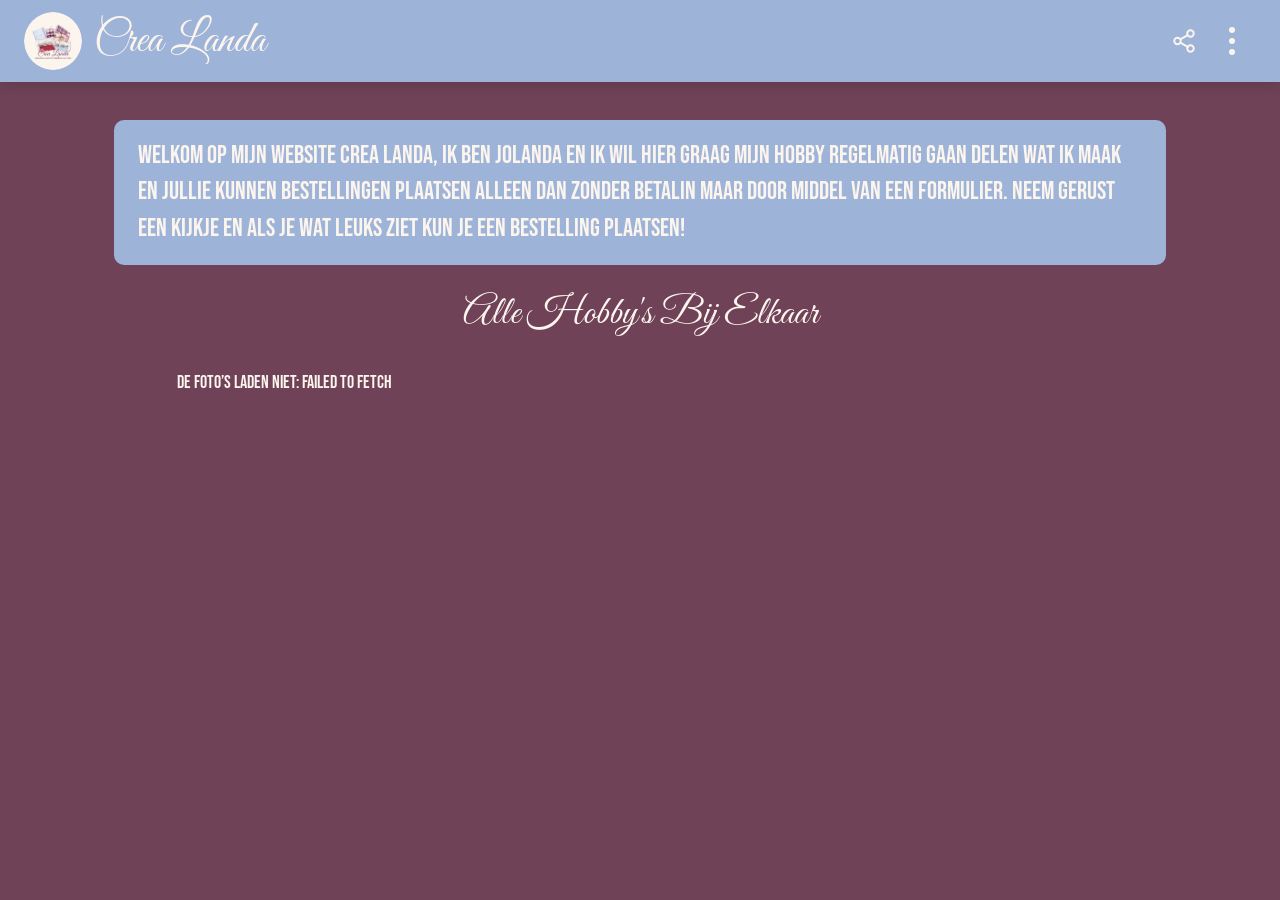
<file: index.html>
<!DOCTYPE html>
<html lang="nl">
<head>
<meta charset="UTF-8">
<meta name="viewport" content="width=device-width, initial-scale=1">
<title>Crea Landa</title>
<link rel="manifest" href="manifest.json">
<meta name="theme-color" content="#9EB3D8">
<link rel="apple-touch-icon" href="Naamloos%20-%2003%20oktober%202026%20om%2018.42.59%20(1).png">
<script>navigator.serviceWorker&&navigator.serviceWorker.register("sw.js")</script>
<link href="https://fonts.googleapis.com/css2?family=Bebas+Neue&family=Great+Vibes&family=Oswald&display=swap" rel="stylesheet">
<style>
:root {
  --gv: "Great Vibes", cursive;
  --blue: #9EB3D8;
  --cream: #FCF5EE;
  --red: #B32C43;
  --plum: #6F4257;
}
* {
  box-sizing: border-box;
}
body {
  margin: 0;
  background: var(--plum);
  color: var(--cream);
  font-family: "Bebas Neue", sans-serif;
}
button, input {
  font: inherit;
}
button {
  cursor: pointer;
  touch-action: manipulation;
  -webkit-tap-highlight-color: transparent;
}
.header {
  position: fixed;
  z-index: 1000;
  inset: 0 0 auto;
  height: 82px;
  padding: 10px 24px;
  background: var(--blue);
  display: flex;
  align-items: center;
  justify-content: space-between;
  gap: 12px;
  box-shadow: 0 3px 12px #0002;
}
.brand {
  display: flex;
  align-items: center;
  gap: 12px;
  min-width: 0;
  text-decoration: none;
}
.brand img {
  width: 58px;
  height: 58px;
  border-radius: 50%;
  object-fit: cover;
  flex-shrink: 0;
}
.kd {
  color: var(--cream);
  font-family: var(--gv);
  font-size: clamp(30px, 5vw, 44px);
  white-space: nowrap;
}
.k8 {
  width: 48px;
  height: 48px;
  padding: 0;
  border: 0;
  border-radius: 50%;
  background: none;
  display: flex;
  flex-direction: column;
  align-items: center;
  justify-content: center;
  gap: 5px;
}
.k8 span {
  width: 6px;
  height: 6px;
  border-radius: 50%;
  background: var(--cream);
}
.kc {
  position: fixed;
  z-index: 2000;
  top: 120px;
  right: max(14px, calc((100vw - 1080px)/2 + 14px));
  width: 78px;
  padding: 8px;
  border-radius: 9px;
  background: var(--red);
  box-shadow: 0 8px 24px #0003;
  transform-origin: top right;
}
.kc[hidden] {
  display: none !important;
}
.kc.opening {
  animation: swingOut .3s ease both;
}
.k11 {
  width: 100%;
  min-height: 60px;
  display: flex;
  align-items: center;
  justify-content: center;
  border-radius: 6px;
  color: var(--cream);
}
.k11:hover, .k11:focus-visible {
  background: #ffffff20;
}
.k11 svg, .k26 svg {
  fill: none;
  stroke: var(--cream);
  stroke-width: 1.8;
  stroke-linecap: round;
  stroke-linejoin: round;
}
.k11 svg {
  width: 28px;
  height: 28px;
}
main {
  width: 100%;
  max-width: 1080px;
  margin: 0 auto;
  padding: 120px 14px 30px;
}
.welcome {
  width: fit-content;
  max-width: 100%;
  margin: 0 auto;
  padding: 18px 24px;
  border-radius: 10px;
  background: var(--blue);
  font-size: clamp(19px, 2.3vw, 25px);
  line-height: 1.45;
  animation: plopOpen .65s ease both;
}
.welcome p {
  margin: 0;
}
.page {
  display: none;
}
.page.active {
  display: block;
}
.page.active .k9 {
  animation: plopOpen .65s ease both;
}
.k9 {
  padding: clamp(18px, 4vw, 32px);
  border-radius: 10px;
  background: var(--blue);
}
.k9 h1 {
  margin: 0 0 24px;
  text-align: center;
  font: 400 48px var(--gv);
}
.k3 {
  display: grid;
  grid-template-columns: 1.2fr 1fr;
  gap: 24px;
}
.k4 {
  font-size: 22px;
}
.ka {
  list-style: none;
  margin: 0;
  padding: 0;
}
.ke {
  display: flex;
  align-items: flex-start;
  gap: 12px;
  padding: 12px 0;
  border-bottom: 1px solid #FCF5EE70;
}
.k24 {
  width: 76px;
  height: 57px;
  flex-shrink: 0;
  object-fit: cover;
  border-radius: 8px;
  background: #ffffff26;
}
.k18 {
  flex: 1;
  min-width: 0;
}
.k12 {
  display: block;
  font-family: var(--gv);
  font-size: 24px;
  line-height: 1.15;
  -webkit-text-stroke: .4px var(--cream);
}
.k19 {
  display: block;
  margin-top: 2px;
  font-size: 17px;
  line-height: 1.25;
  letter-spacing: .3px;
}
.k1a {
  display: flex;
  flex-direction: column;
  align-items: flex-end;
  gap: 6px;
  flex-shrink: 0;
}
.k2 {
  display: flex;
  align-items: center;
  gap: 8px;
}
.k10 {
  border: 0;
  border-radius: 5px;
  padding: 3px 9px;
  background: var(--red);
  color: var(--cream);
}
.k0 {
  display: flex;
  align-items: center;
  gap: 10px;
  margin: 12px 0;
}
.k0 input {
  width: 20px;
  height: 20px;
  flex-shrink: 0;
  accent-color: var(--red);
}
.k0 label {
  display: flex;
  justify-content: space-between;
  gap: 12px;
  width: 100%;
  cursor: pointer;
}
.k5 {
  border: 0;
  border-top: 2px dotted var(--cream);
  margin: 20px 0 14px;
}
.kf {
  display: flex;
  justify-content: space-between;
  gap: 12px;
  font-size: 25px;
}
.k6 {
  display: grid;
  grid-template-columns: 1fr 1.2fr;
  gap: 10px;
  align-items: center;
}
.k6 label {
  padding: 10px;
  border-radius: 7px;
  background: var(--red);
  font-size: 20px;
}
.k6 input {
  width: 100%;
  min-width: 0;
  padding: 11px;
  border: 1px solid var(--red);
  border-radius: 7px;
  background: var(--blue);
  color: var(--cream);
  caret-color: var(--cream);
  font-size: 17px;
}
.k6 input::placeholder {
  color: var(--cream);
  opacity: .8;
}
.k6 input:focus {
  outline: 2px solid var(--cream);
  outline-offset: 2px;
}
.kb {
  display: flex;
  justify-content: flex-end;
  margin-top: 20px;
}
.k7 {
  padding: 13px 20px;
  border: 0;
  border-radius: 8px;
  background: var(--red);
  color: var(--cream);
  font-size: 22px;
}
.k7:disabled {
  opacity: .65;
  cursor: wait;
}
.pulse:hover, .pulse:focus-visible {
  animation: pulse .85s infinite;
}
.k1 {
  font-size: 18px;
}
#galerij {
  margin: 24px 0 0;
}
#galerij h2 {
  text-align: center;
  font: 400 clamp(40px, 10vw, 48px) var(--gv);
  margin: 0 0 16px;
}
#clGrid {
  display: grid;
  grid-template-columns: repeat(2, 1fr);
  grid-auto-flow: dense;
  align-items: start;
  gap: 14px;
}
.wd {
  grid-column: span 2;
}
.k21 {
  margin: 0;
  background: var(--blue);
  border-radius: 16px;
  overflow: hidden;
  box-shadow: 0 6px 18px #0004;
  opacity: 0;
  transform: translateY(50px) scale(.85);
  transition: opacity .6s ease, transform .6s cubic-bezier(.2, .9, .3, 1.3);
}
.k21.show {
  opacity: 1;
  transform: none;
}
.k21 img {
  display: block;
  width: 100%;
  height: auto;
  aspect-ratio: auto 3/4;
}
.k22 {
  padding: 10px 12px 12px;
}
.k29 {
  display: flex;
  flex-wrap: wrap;
  align-items: center;
  justify-content: space-between;
  gap: 4px 10px;
}
.k16 {
  margin: 0;
  font: 700 1.4rem/1.2 var(--gv);
}
.k23 {
  margin: 4px 0 0;
  font-size: 1.15rem;
  line-height: 1.3;
  letter-spacing: .3px;
}
.k17 {
  margin-left: auto;
  display: flex;
  align-items: center;
  gap: 6px;
  flex-shrink: 0;
  border: 0;
  background: none;
  padding: 4px;
  font-size: 1.2rem;
  color: var(--cream);
}
.k17 svg {
  width: 28px;
  height: 28px;
  fill: none;
  stroke: var(--red);
  stroke-width: 2;
  stroke-linejoin: round;
  transition: fill .2s;
}
.k17.on svg {
  fill: var(--red);
}
.k17.pop svg {
  animation: gxPop .35s ease;
}
.k2a, .k27 {
  font-size: 1.1rem;
  text-align: center;
}
.k27 {
  font-size: 18px;
  text-align: left;
}
#cardsPage .k9 {
  min-height: calc(100vh - 150px);
  min-height: calc(100dvh - 150px);
}
#cardsPage .k9 h1 {
  margin: 0 0 18px;
  font-size: clamp(24px, 8vw, 40px);
  white-space: nowrap;
}
.k28 {
  display: grid;
  grid-template-columns: repeat(4, 1fr);
  gap: 16px;
  align-items: start;
}
.k1b {
  display: flex;
  flex-direction: column;
  gap: 8px;
  min-width: 0;
}
.k1c {
  display: flex;
  flex-direction: column;
  align-items: flex-start;
  gap: 6px;
}
.k13 {
  margin: 0;
  font: 400 23px/1.15 var(--gv);
  -webkit-text-stroke: .4px var(--cream);
}
.k1d {
  display: flex;
  flex-wrap: wrap;
  gap: 6px;
}
.k1e {
  padding: 7px 14px;
  border-radius: 10px;
  background: var(--red);
  font-size: 20px;
  letter-spacing: .4px;
  line-height: 1;
  white-space: nowrap;
}
.k14 {
  display: block;
  width: 100%;
  height: auto;
  border-radius: 10px;
}
.k1f {
  display: flex;
  align-items: flex-end;
  justify-content: space-between;
  gap: 8px;
}
.k20 {
  margin: 0;
  font-size: 16px;
  line-height: 1.25;
  letter-spacing: .3px;
  -webkit-text-stroke: .2px var(--cream);
}
.k25 {
  position: relative;
  flex-shrink: 0;
  margin-left: auto;
}
.k15 {
  position: absolute;
  right: 0;
  bottom: 100%;
  margin-bottom: 4px;
  font-size: 16px;
  white-space: nowrap;
  opacity: 0;
  transition: opacity .25s;
  pointer-events: none;
}
.k15.show {
  opacity: 1;
}
.k26 {
  width: 54px;
  height: 44px;
  border: 0;
  border-radius: 10px;
  background: var(--red);
  display: flex;
  align-items: center;
  justify-content: center;
}
.k26 svg {
  width: 26px;
  height: 26px;
}
.k26.pop {
  animation: prPop .4s cubic-bezier(.2, .9, .3, 1.4);
}
#weerPage .k9 h1 {
  margin: 0 0 6px;
  font-size: clamp(22px, 6.5vw, 40px);
  white-space: nowrap;
}
.wt {
  margin: 22px 0 2px;
  text-align: center;
  font: 400 clamp(22px, 6.5vw, 32px) var(--gv);
  white-space: nowrap;
  -webkit-text-stroke: .4px var(--cream);
}
.wi {
  margin: 0 0 12px;
  text-align: center;
  font: 16px/1.4 Oswald, Arial, sans-serif;
}
.wg {
  display: grid;
  grid-template-columns: repeat(4, 1fr);
  gap: 6px;
}
.wg a {
  display: block;
}
.wg img, .wg video {
  display: block;
  width: 100%;
  aspect-ratio: 1;
  object-fit: cover;
  border-radius: 10px;
  background: #ffffff26;
}
@keyframes prPop {
  35% { transform: scale(1.25); }
  65% { transform: scale(.92); }
}
@keyframes gxPop {
  40% { transform: scale(1.35); }
}
@keyframes swingOut {
  from { opacity: 0; transform: rotateX(-75deg); }
}
@keyframes plopOpen {
  0% { opacity: 0; transform: scale(.88); }
  75% { opacity: 1; transform: scale(1.02); }
}
@keyframes pulse {
  50% { transform: scale(1.045); }
}
@media(min-width: 900px) {
  #clGrid { grid-template-columns: repeat(3, 1fr); }
}
@media(max-width: 650px) {
  .header { padding: 10px 18px; }
  .brand img { width: 48px; height: 48px; }
  .welcome { padding: 18px; }
  .k3, .k6 { grid-template-columns: 1fr; }
  .k6 input { margin-bottom: 7px; }
  .k9 h1 { font-size: 43px; }
  .k28 { grid-template-columns: repeat(2, 1fr); }
}
@media(prefers-reduced-motion: reduce) {
  .k21 { transition: none; opacity: 1; transform: none; }
  *, ::before, ::after { animation-duration: .01ms !important; animation-iteration-count: 1 !important; }
}
.wg {
  display: grid;
  grid-template-columns: repeat(4, 1fr);
  grid-auto-flow: dense;
  gap: 6px;
  align-items: start;
}
.wg a, .wg video {
  display: block;
  margin: 0;
  overflow: hidden;
  border-radius: 10px;
}
.wg img, .wg video {
  display: block;
  width: 100%;
  height: auto;
  object-fit: contain;
  border-radius: 10px;
}
#galerij h2 {
  font-size: clamp(24px, 8vw, 40px);
  white-space: nowrap;
}
.hr {
  display: flex;
  align-items: center;
  flex-shrink: 0;
}
.ks {
  width: 48px;
  height: 48px;
  padding: 0;
  border: 0;
  border-radius: 50%;
  background: none;
  display: flex;
  align-items: center;
  justify-content: center;
}
.ks svg {
  width: 26px;
  height: 26px;
  fill: none;
  stroke: var(--cream);
  stroke-width: 1.8;
  stroke-linecap: round;
  stroke-linejoin: round;
}
.ks:active {
  transform: scale(.92);
}
#shareMsg {
  position: fixed;
  z-index: 3000;
  left: 50%;
  bottom: 24px;
  transform: translateX(-50%);
  padding: 10px 18px;
  border-radius: 10px;
  background: var(--red);
  color: var(--cream);
  font-size: 20px;
  opacity: 0;
  pointer-events: none;
  transition: opacity .25s;
}
#shareMsg.show {
  opacity: 1;
}
.ksl {
  width: 100%;
  min-height: 60px;
  display: flex;
  align-items: center;
  justify-content: center;
  border-radius: 6px;
  color: var(--cream);
}
.ksl:hover, .ksl:focus-visible {
  background: #ffffff20;
}
.ksl svg {
  width: 28px;
  height: 28px;
  fill: none;
  stroke: var(--cream);
  stroke-width: 1.8;
  stroke-linecap: round;
  stroke-linejoin: round;
}
.ksd {
  border: 0;
  border-top: 1px solid #FCF5EE70;
  margin: 6px 8px;
}
</style>
</head>
<body>
<header class="header">
<a class="brand" href="#home" data-page="home" aria-label="Crea Landa home">
<img src="Naamloos%20-%2003%20oktober%202026%20om%2018.42.59%20(1).png" alt="Crea Landa logo" onerror="this.style.display='none'">
<span class="kd">Crea Landa</span>
</a>
<div class="hr">
<button class="ks" id="shareBtn" type="button" aria-label="Website delen"><svg viewBox="0 0 24 24"><circle cx="18" cy="5" r="3"/><circle cx="6" cy="12" r="3"/><circle cx="18" cy="19" r="3"/><path d="m8.6 13.5 6.8 4M15.4 6.5l-6.8 4"/></svg></button>
<button class="k8" id="menuToggle" type="button" aria-label="Menu openen" aria-expanded="false" aria-controls="menuPanel"><span></span><span></span><span></span></button>
</div>
</header>
<div id="shareMsg" role="status" aria-live="polite"></div>
<nav class="kc" id="menuPanel" hidden aria-label="Navigatie">
<a class="k11" href="#home" data-page="home" aria-label="Home"><svg viewBox="0 0 24 24"><path d="m3 10 9-7 9 7"/><path d="M5 9v12h14V9M9 21v-7h6v7"/></svg></a>
<a class="k11" href="#weer" data-page="weer" aria-label="Het weer in de polder"><svg viewBox="0 0 24 24"><path d="M6 8.5a6 6 0 0 1 12 0M8.8 8.5a3.2 3.2 0 0 1 6.4 0"/><path d="M7.5 17a2.8 2.8 0 0 1-.3-5.6 4 4 0 0 1 7.6-.4A3 3 0 0 1 16.5 17Z"/><path d="M8.5 19l-1 2.5M16.5 19l-1 2.5M12.6 17.8l-1.6 2.3h2.6l-1.6 2.2"/></svg></a>
<a class="k11" href="#kaarten" data-page="cards" aria-label="Handgemaakte kaarten"><svg viewBox="0 0 24 24"><rect x="5" y="3" width="14" height="18" rx="2"/><path transform="translate(6.96 7.46) scale(.42)" stroke-width="4.3" d="M19 14c1.49-1.46 3-3.21 3-5.5A5.5 5.5 0 0 0 16.5 3c-1.76 0-3 .5-4.5 2-1.5-1.5-2.74-2-4.5-2A5.5 5.5 0 0 0 2 8.5c0 2.3 1.5 4.05 3 5.5l7 7Z"/></svg></a>
<a class="k11" href="#winkelmandje" data-page="cart" aria-label="Winkelmandje"></a>
<hr class="ksd">
<a class="ksl" href="https://instagram.com/crea_landa" target="_blank" rel="noopener noreferrer" aria-label="Instagram"><svg viewBox="0 0 24 24"><rect x="3" y="3" width="18" height="18" rx="5"/><circle cx="12" cy="12" r="4"/><circle cx="17.5" cy="6.5" r=".6"/></svg></a>
<a class="ksl" href="https://www.facebook.com/share/1M6hv7BB7E/" target="_blank" rel="noopener noreferrer" aria-label="Facebook"><svg viewBox="0 0 24 24"><path d="M18 2h-3a5 5 0 0 0-5 5v3H7v4h3v8h4v-8h3l1-4h-4V7a1 1 0 0 1 1-1h3z"/></svg></a>
<a class="ksl" href="https://youtube.com/@crealanda_jolanda" target="_blank" rel="noopener noreferrer" aria-label="YouTube"><svg viewBox="0 0 24 24"><path d="M22.5 7.2a2.8 2.8 0 0 0-2-2C18.8 4.8 12 4.8 12 4.8s-6.8 0-8.5.4a2.8 2.8 0 0 0-2 2C1 8.9 1 12 1 12s0 3.1.5 4.8a2.8 2.8 0 0 0 2 2c1.7.4 8.5.4 8.5.4s6.8 0 8.5-.4a2.8 2.8 0 0 0 2-2c.5-1.7.5-4.8.5-4.8s0-3.1-.5-4.8z"/><path d="m9.8 15 5.4-3-5.4-3z"/></svg></a>
</nav>
<main>
<section class="welcome" id="welcome">
<p>Welkom op mijn website Crea Landa, ik ben Jolanda en ik wil hier graag mijn hobby regelmatig gaan delen wat ik maak en jullie kunnen bestellingen plaatsen alleen dan zonder betalin maar door middel van een formulier. Neem gerust een kijkje en als je wat leuks ziet kun je een bestelling plaatsen!</p>
</section>
<div id="galerij"><h2>Alle Hobby's Bij Elkaar</h2><div id="clGrid"></div></div>
<section class="page" id="cardsPage">
<div class="k9"><h1>Handgemaakte Kaarten</h1><div class="k28" id="kaartenLijst"></div></div>
</section>
<section class="page" id="weerPage">
<div class="k9" id="pw">
<h1>Het Weer In De Polder</h1>
<div class="pw-foot">
<div id="weerLijst"></div>
</div>
<div id="pw-host"></div>
</div>
</section>
<section class="page" id="cartPage">
<div class="k9">
<h1>Mijn Bestelling</h1>
<div class="k3">
<div class="k4">
<ul class="ka" id="cartItems"></ul>
<p id="emptyCart">Je winkelmandje is nog leeg.</p>
<div class="k0"><input type="radio" id="postnl" name="shipping" value="4.25" checked><label for="postnl"><span>PostNL:</span><span>€ 4,25</span></label></div>
<div class="k0"><input type="radio" id="dhl" name="shipping" value="5.95"><label for="dhl"><span>DHL:</span><span>€ 5,95</span></label></div>
<hr class="k5">
<div class="kf"><span>Totaalbedrag:</span><span id="totalAmount">€ 4,25</span></div>
</div>
<form id="orderForm">
<div class="k6">
<label for="n1">Naam:</label><input id="n1" name="naam" autocomplete="name" required>
<label for="n2">Adres:</label><input id="n2" name="adres" autocomplete="street-address" required>
<label for="n3">Telefoonnummer:</label><input id="n3" name="telefoonnummer" type="tel" autocomplete="tel" required>
<label for="n4">E-mailadres:</label><input id="n4" name="email" type="email" autocomplete="email" required>
</div>
<div class="kb"><button class="k7 pulse" id="submitOrder" type="submit">Bestelling plaatsen</button></div>
<p class="k1" id="orderStatus" role="status" aria-live="polite"></p>
</form>
</div>
</div>
</section>
</main>
<script src="app.js"></script>
<script src="reacties.js"></script>
<script src="weer.js"></script>
<script src="radar.js"></script>
<script>
(function(){
var btn=document.getElementById('shareBtn'),msg=document.getElementById('shareMsg'),timer;
function toast(t){msg.textContent=t;msg.classList.add('show');clearTimeout(timer);timer=setTimeout(function(){msg.classList.remove('show')},2200)}
function copy(url){
if(navigator.clipboard&&navigator.clipboard.writeText){navigator.clipboard.writeText(url).then(function(){toast('Link gekopieerd')},function(){toast(url)})}
else{var i=document.createElement('input');i.value=url;document.body.appendChild(i);i.select();try{document.execCommand('copy');toast('Link gekopieerd')}catch(e){toast(url)}i.remove()}
}
btn.addEventListener('click',function(){
var url=location.origin+location.pathname;
if(navigator.share){navigator.share({title:'Crea Landa',text:'Kijk eens op de website van Crea Landa!',url:url}).catch(function(e){if(e&&e.name!=='AbortError')copy(url)})}
else copy(url);
});
})();
</script>
</body>
</html>
</file>
